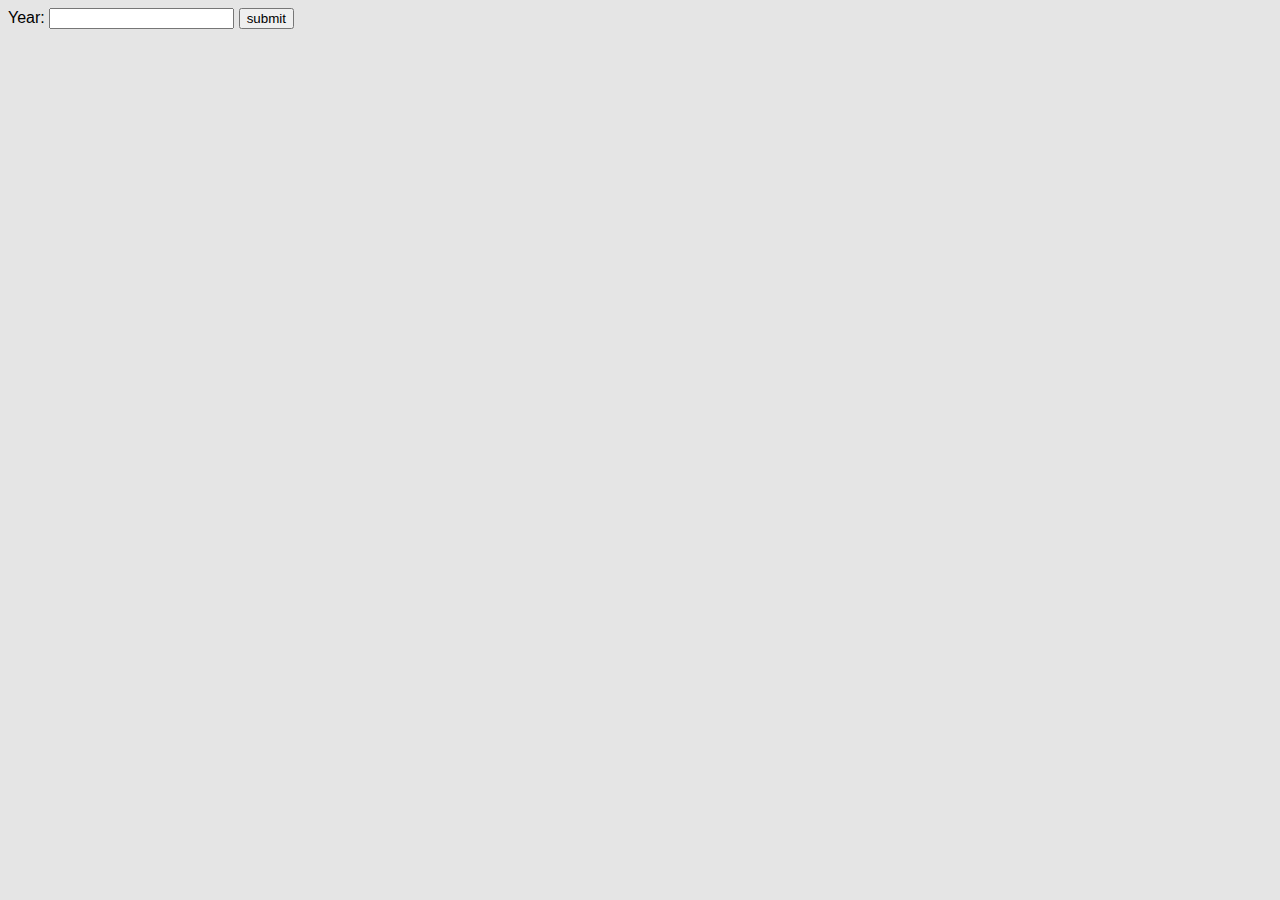
<file: WebProgramming_Lab/05-02-2021/index.html>
<html>
<head>
<link rel="stylesheet" href="styleC.css">
</head>
<script type="text/javascript" src="calendar.js"></script>
<script type="text/javascript">
function myFunction() {
var $calendar = document.getElementById("calendar");
var currentYear = document.getElementById("year").value;
var calendarize = new Calendarize();
calendarize.buildYearCalendar($calendar, currentYear);
}
</script>
<body>
Year: <input type="text" onfocus="this.value=''" id="year">
<button onclick="myFunction()">submit</button>
<div id="calendar"></div>
</body>
</html>
</file>
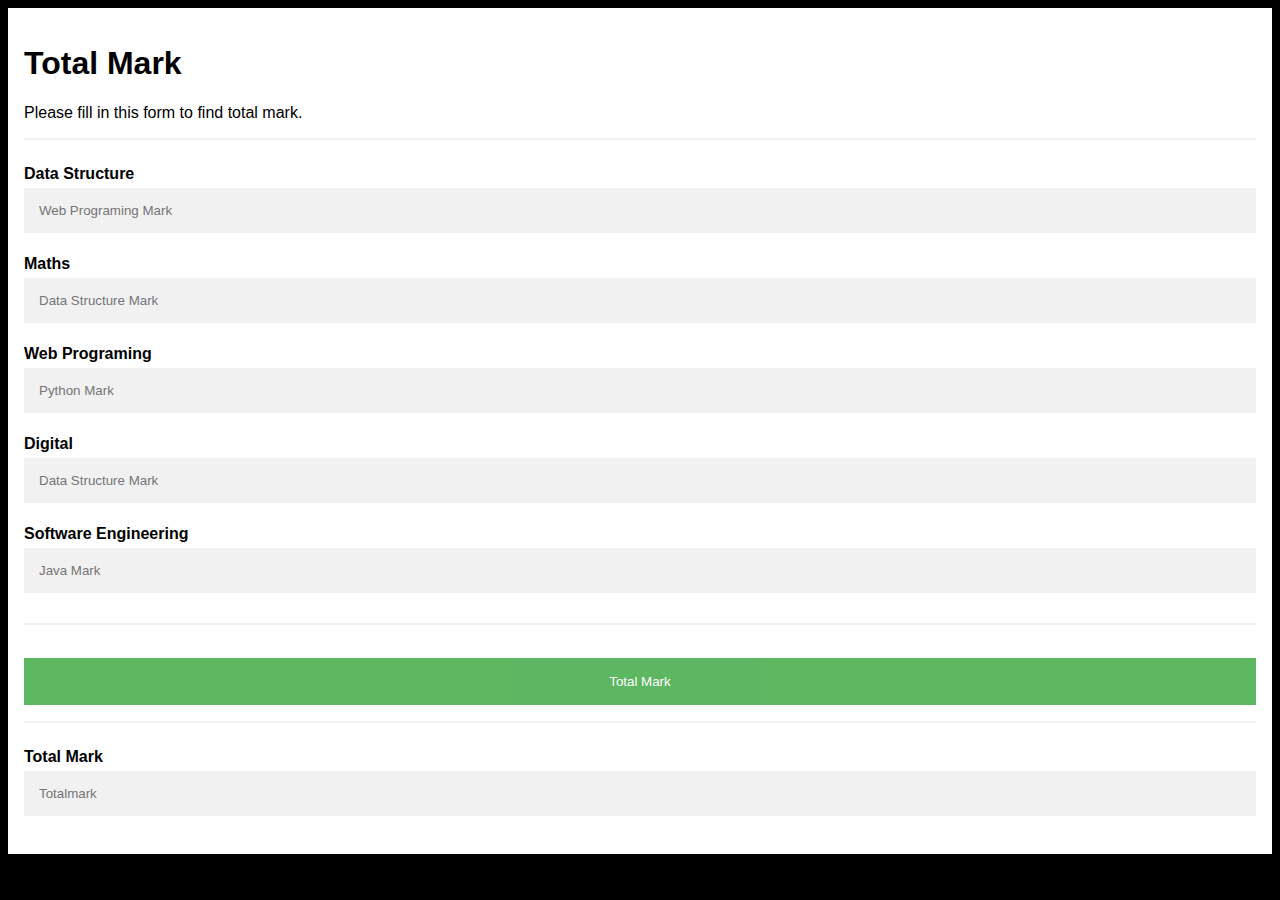
<file: WebProgramming_Lab/05-02-2021/tmark.html>
<html>
<head>
<meta name="viewport" content="width=device-width, initial-scale=1">
<style>
body {
  font-family: Arial, Helvetica, sans-serif;
  background-color: black;
}

* {
  box-sizing: border-box;
}
.container {
  padding: 16px;
  background-color: white;
}
input[type=text], input[type=password] {
  width: 100%;
  padding: 15px;
  margin: 5px 0 22px 0;
  display: inline-block;
  border: none;
  background: #f1f1f1;
}

input[type=text]:focus, input[type=password]:focus {
  background-color: #ddd;
  outline: none;
}
hr {
  border: 1px solid #f1f1f1;
  margin-bottom: 25px;
}
.registerbtn {
  background-color: #4CAF50;
  color: white;
  padding: 16px 20px;
  margin: 8px 0;
  border: none;
  cursor: pointer;
  width: 100%;
  opacity: 0.9;
}

.registerbtn:hover {
  opacity: 1;
}

a {
  color: dodgerblue;
}
</style>
<script>
  function calcSum() {
      let num1 = document.getElementsByName("mark1")[0].value;
      let num2 = document.getElementsByName("mark2")[0].value;
      let num3 = document.getElementsByName("mark3")[0].value;
      let num4 = document.getElementsByName("mark4")[0].value;
      let num5 = document.getElementsByName("mark5")[0].value;
      let sum = Number(num1) + Number(num2) + Number(num3) + Number(num4) +Number(num5);
      document.getElementsByName("sum")[0].value = sum;

  }
</script>

</head>
<body>

<form action="/action_page.php">
  <div class="container">
    <h1>Total Mark</h1>
    <p>Please fill in this form to find total mark.</p>
    <hr>

    <label for="web"><b>Data Structure</b></label>
    <input type="text" placeholder="Web Programing Mark" name="mark1" id="web" required>


    <label for="ds"><b>Maths</b></label>
    <input type="text" placeholder="Data Structure Mark" name="mark2"  id="ds" required>

    <label for="python"><b>Web Programing</b></label>
    <input type="text" placeholder="Python Mark"  id="py" name="mark3" required>

    <label for="android"><b>Digital</b></label>
    <input type="text" placeholder="Data Structure Mark"  id="an" name="mark4" required>

    <label for="java"><b>Software Engineering</b></label>
    <input type="text" placeholder="Java Mark" name="mark5" id="ja" required>

<hr>
    <button type="submit" class="registerbtn" onclick="calcSum()">Total Mark</button>
    <hr>
    <label for="total"><b>Total Mark</b></label>
    <input type="text" placeholder="Totalmark"  id="total" name="sum" readonly>
  </div>
</form>

</body>
</html>
</file>
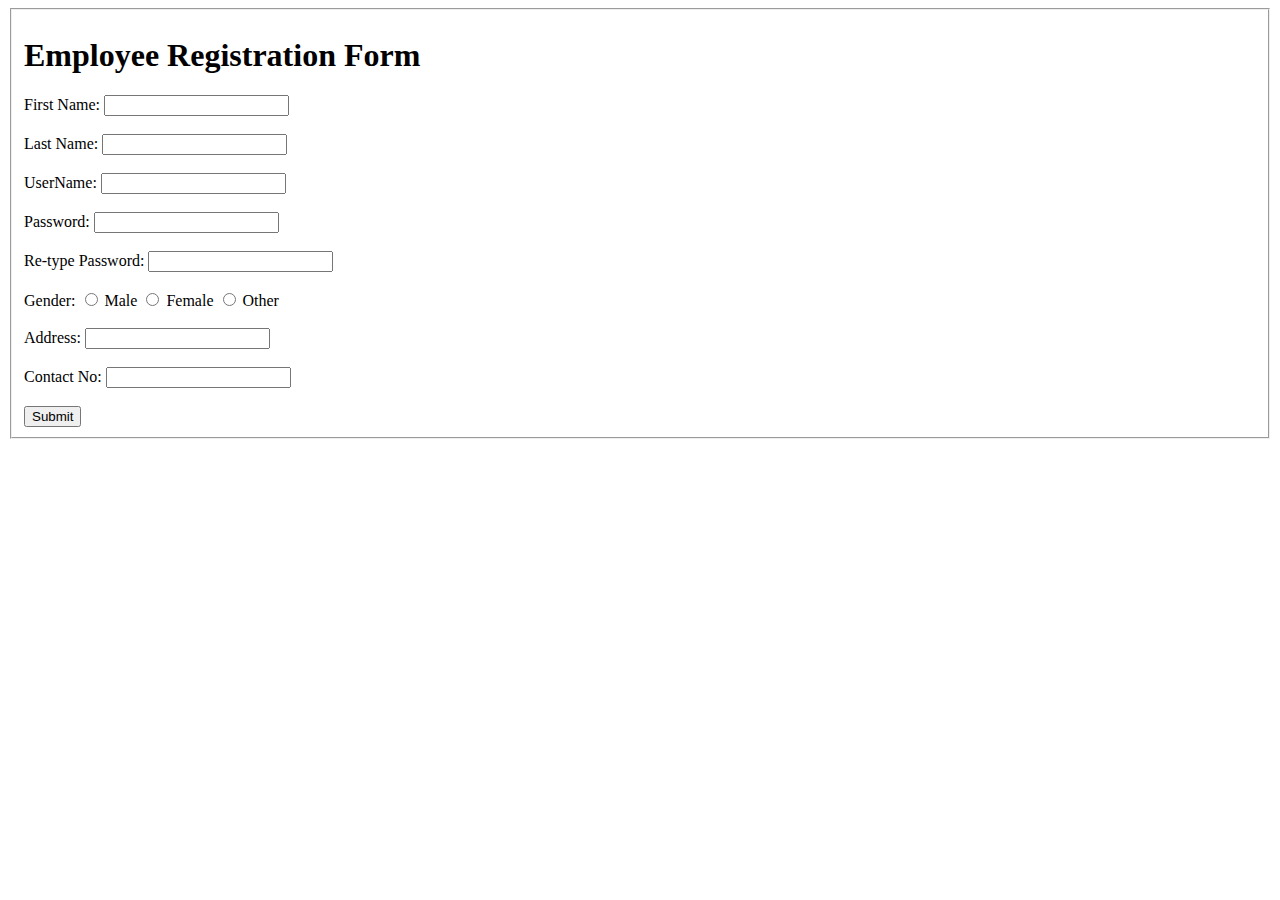
<file: WebProgramming_Lab/12-01-2021/eform.html>
<html>
<body>
<form action="action.html" method="POST">
<fieldset>
<h1>Employee Registration Form</h1>
First Name: <input type="text" name="first name" value=" "><br><br>
Last Name: <input type="text" name="last name" value=" "><br><br>
UserName: <input type="text" name="username" value=" "><br><br>
Password: <input type="text" name="password" value=" "><br><br>
Re-type Password: <input type="text" name="re-type password" value=" "><br> <br>
Gender:
<input type="radio" name="gender" value="male"> Male
<input type="radio" name"gender" value="Female"> Female
<input type="radio" name="gender" value="Other"> Other<br><br>
Address: <input type="text" name="address" value=" "><br><br>
Contact No: <input type="text" name="contact no" value=" "><br><br>
<input type="Submit" value="Submit">
</fieldset>
</form>
</body>
</html>
</file>
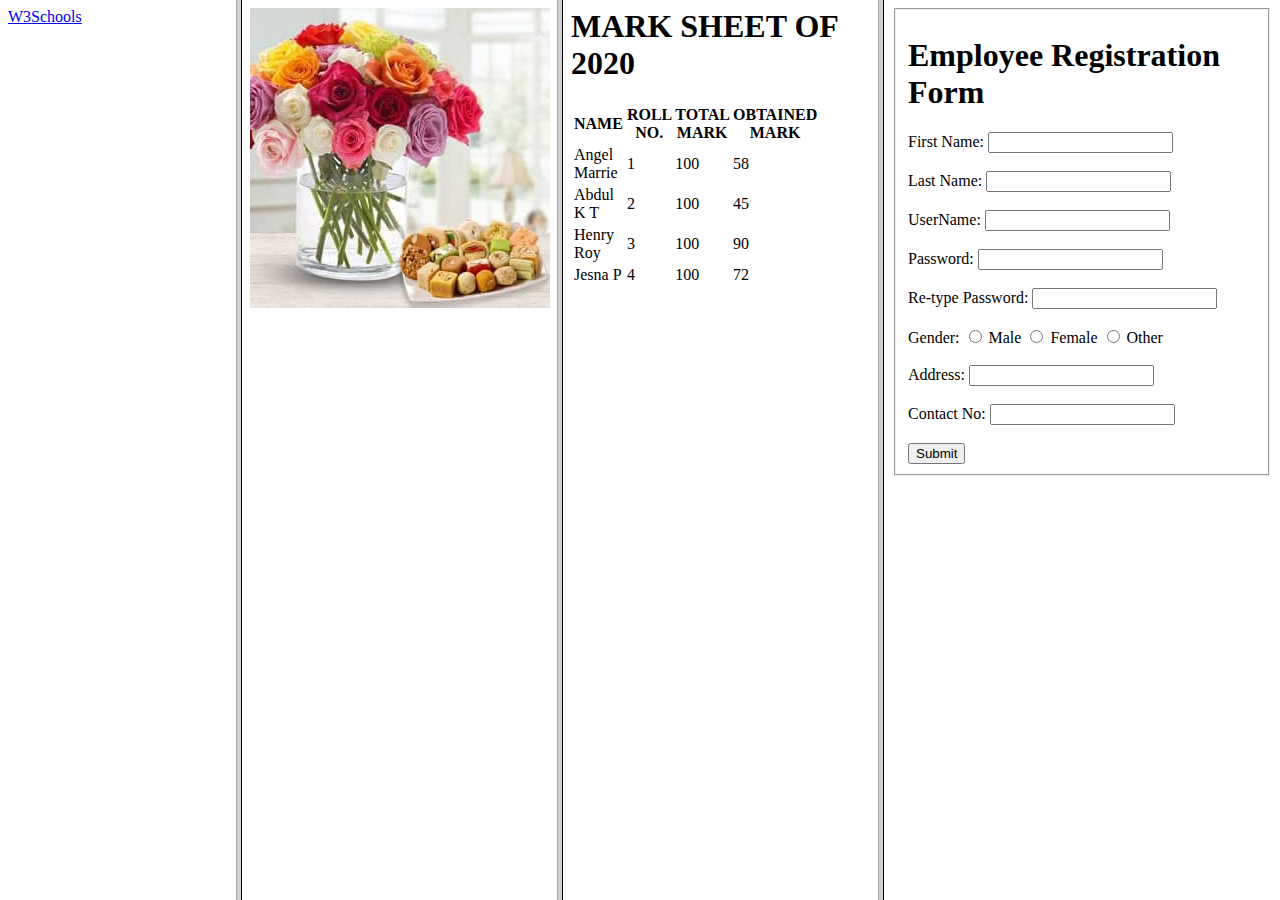
<file: WebProgramming_Lab/12-01-2021/frame1.html>
<html>
<head>
<title> This is frame.</title>
</head>
<frameset cols="150, 200, 200, 250">
<frame src="hl.html" name="first frame"/>
<frame src="image.html" name="second frame"/>
<frame src="table.html" name="third frame"/>
<frame src="eform.html" name="fourth frame"/>
<noframes>
<body>Your browser or device does not support frames</body>
</noframes>
</frameset>
</html>
</file>
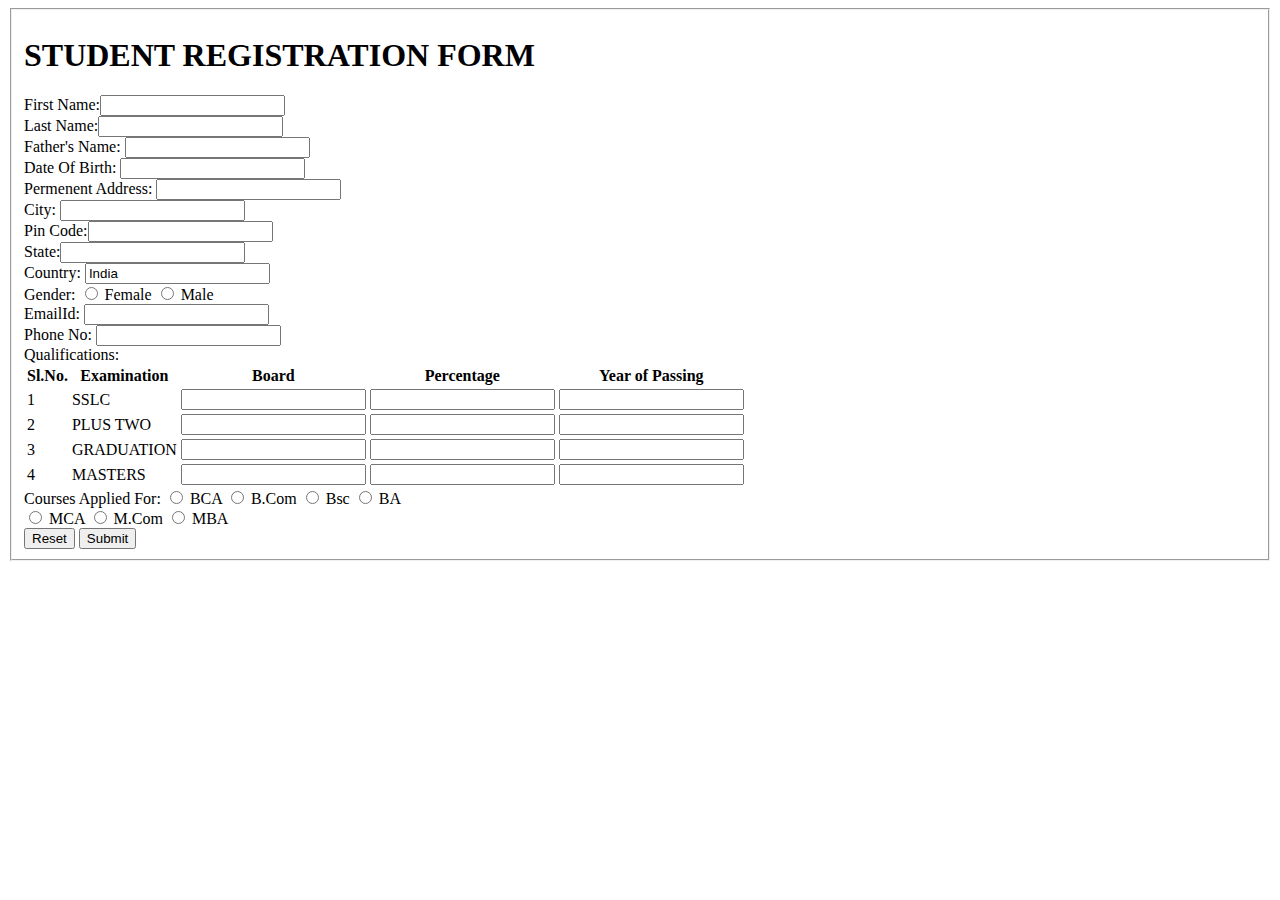
<file: WebProgramming_Lab/12-01-2021/regform.html>
<html>
<body>
<form action="action.html" method="POST">
<fieldset>
<h1>STUDENT REGISTRATION FORM</h1>
First Name:<input type="text" name="first name" value=" "><br>
Last Name:<input type="text" name="last name" value=" "><br>
Father's Name: <input type="text" name="father name" value=" "><br>
Date Of Birth: <input type="text" name="dob" value=" "><br>
Permenent Address: <input type="text" name="personal address" value=" "><br>
City: <input type="text" name="city" value=" "><br>
Pin Code:<input type="text" name="pin code" value=" "><br>
State:<input type="text" name"state" value=" "><br>
Country: <input type="text" name="country" value="India"><br>
Gender: <input type="radio" name="gender" value="Female"> Female
<input type="radio" name="gender" value="Male"> Male<br>
EmailId: <input type="text" name="emailid" value=" "><br>
Phone No: <input type="text" name="phone no" value=" "><br>
Qualifications:<br>
<table>
<tr>
<th>Sl.No.</th>
<th>Examination</th>
<th>Board</th>
<th>Percentage</th>
<th>Year of Passing</th>
</tr>
<tr>
<td>1</td>
<td>SSLC</td>
<td><input type="text" name="Qualifications"></td>
<td><input type="text" name="Qualifications"></td>
<td><input type="text" name="Qualifications"></td>
</tr>
<tr>
<td>2</td>
<td>PLUS TWO</td>
<td><input type="text" name="Qualifications"></td>
<td><input type="text" name="Qualifications"></td>
<td><input type="text" name="Qualifications"></td>
</tr>
<tr>
<td>3</td>
<td>GRADUATION</td>
<td><input type="text" name="Qualifications"></td>
<td><input type="text" name="Qualifications"></td>
<td><input type="text" name="Qualifications"></td>
</tr>
<tr>
<td>4</td>
<td>MASTERS</td>
<td><input type="text" name="Qualifications"></td>
<td><input type="text" name="Qualifications"></td>
<td><input type="text" name="Qualifications"></td>
</tr>
</table>
Courses Applied For:
<input type="radio" name="option" value="BCA"> BCA
<input type="radio" name="option" value="B.Com"> B.Com
<input type="radio" name="option" value="Bsc"> Bsc
<input type="radio" name="option" value="BA"> BA<br>
<input type="radio" name="option" value="MCA"> MCA
<input type="radio" name="option" value="Mtech"> M.Com
<input type="radio" name="option" value="mba"> MBA<br>
<input type="Reset" value="Reset">
<input type="Submit" value="Submit">
</fieldset>
</form>
</body>
</html>
</file>
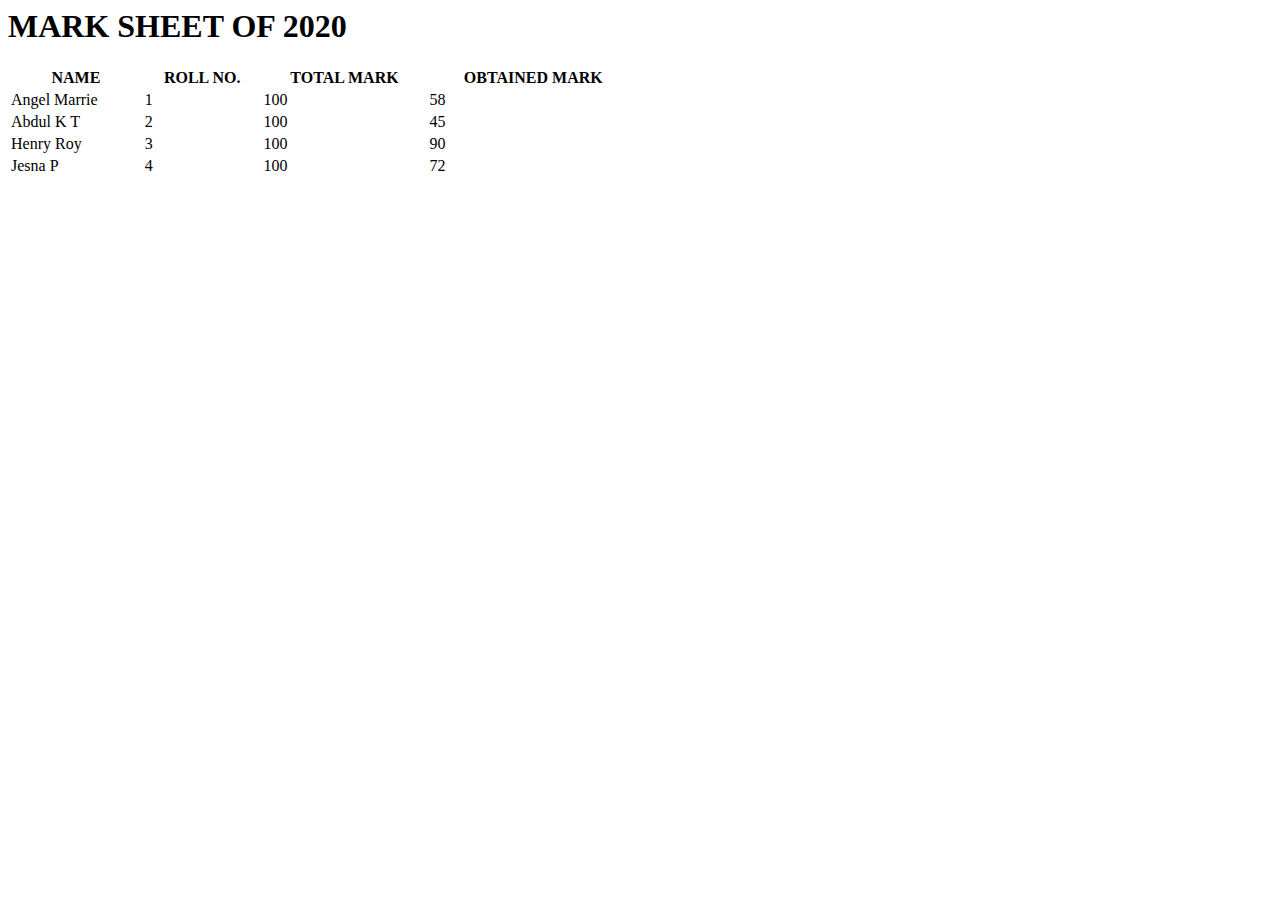
<file: WebProgramming_Lab/12-01-2021/table.html>
<html>
<head>
<title>This shows table.</title>
</head>
<body>
<h1> MARK SHEET OF 2020</h1>
<table style="width:50%">
<tr>
<th>NAME</th>
<th>ROLL NO. </th>
<th>TOTAL MARK</th>
<th>OBTAINED MARK</th>
</tr>
<tr>
<td>Angel Marrie</td>
<td>1</td>
<td>100</td>
<td>58</td>
</tr>
<tr>
<td>Abdul K T</td>
<td>2</td>
<td>100</td>
<td>45</td>
</tr>
<tr>
<td>Henry Roy</td>
<td>3</td>
<td>100</td>
<td>90</td>
</tr>
<tr>
<td>Jesna P</td>
<td>4</td>
<td>100</td>
<td>72</td>
</tr>
</table>
</body>
</html>
</file>
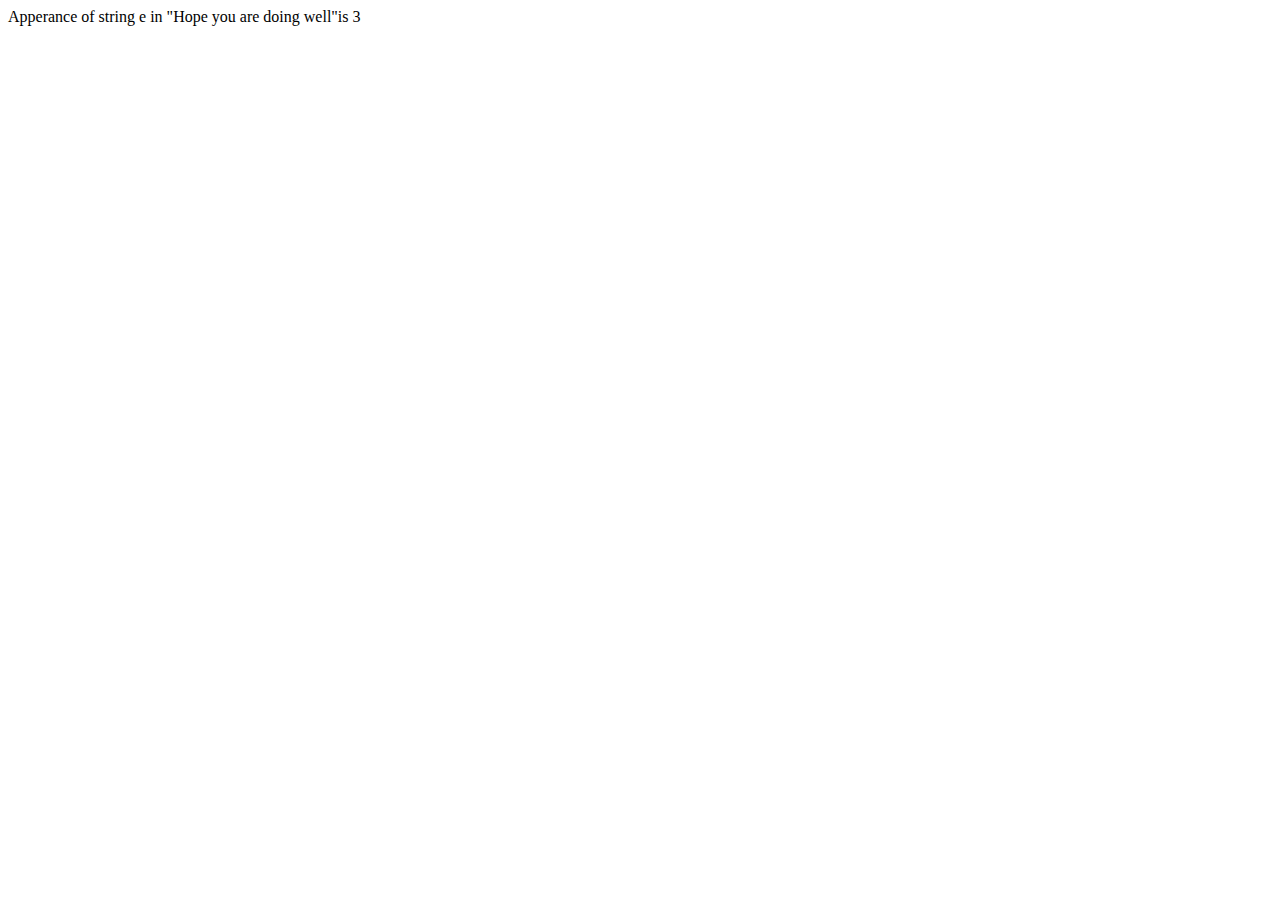
<file: WebProgramming_Lab/26-01-2021/letter e.html>
<html>
<body>
<script language="javascript" type="text/javascript">
var letter_Count=0;
var str="Hope you are doing well";
var letter="e";
for(var position=0; position<str.length;position++)
{
if(str.charAt(position)==letter)
{
letter_Count+=1;
}
}
document.write('Apperance of string e in "' )
document.write(str  + '"is ' )
document.write(letter_Count  + " <br>")
</script>
</body>
</html>
</file>
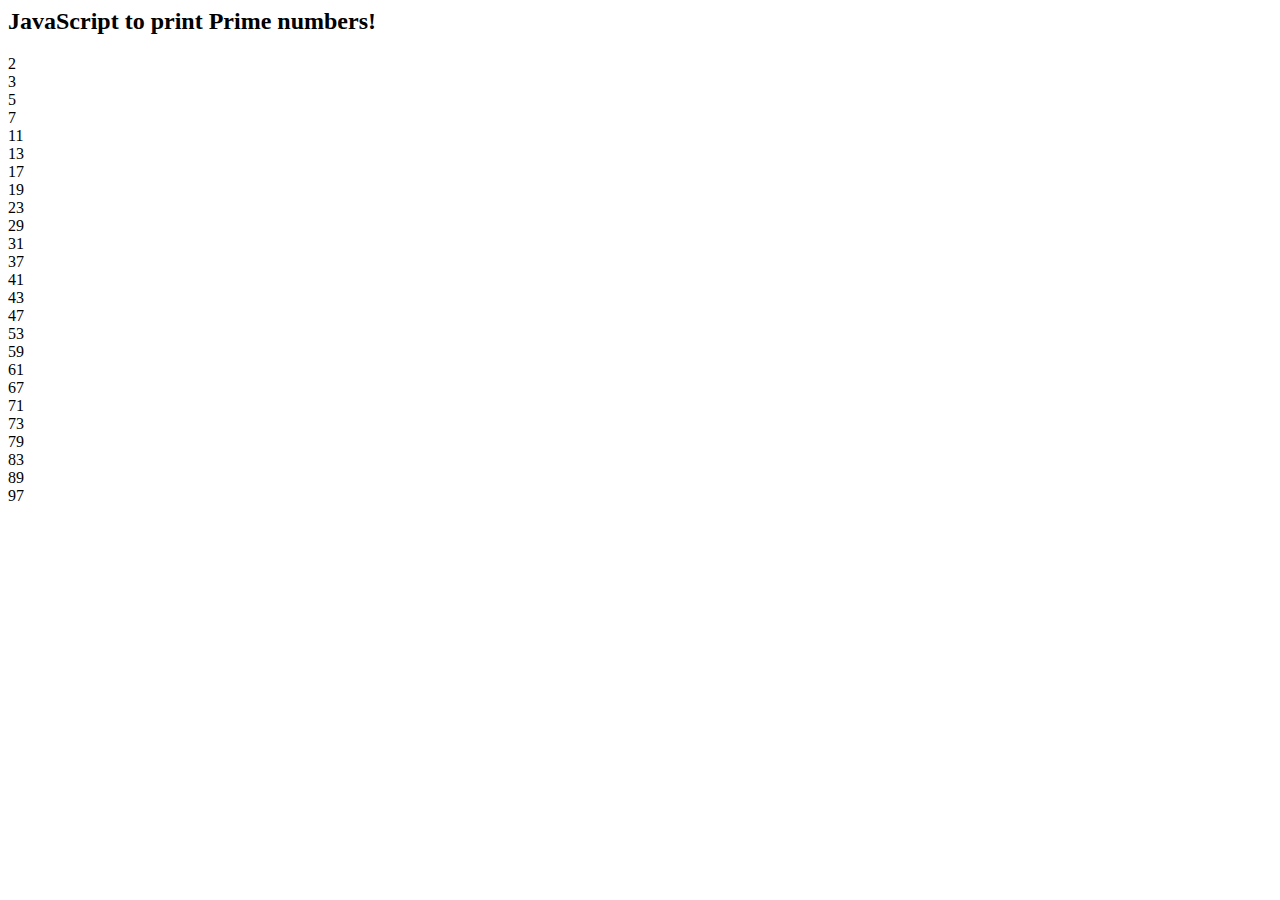
<file: WebProgramming_Lab/26-01-2021/prime.html>
<html>
<head>
<title>JavaScript to print prime numbers!</title>
<meta charset="UTF-8">
<meta name="viewport" content="width=device-width, initial-scale=1.0">
</head>
<body>
<h2>JavaScript to print Prime numbers!</h2>
<script>
var i = 0;
var j = 0;
for (i = 1; i <= 100; i++) 
{
c = 0;
for (j = 1; j <= i; j++) 
{
if (i % j == 0) 
{
c++;
}
}
if (c == 2) 
{
document.write(i + " <br>")
}
}
</script>
</body>
</html>
</file>
<file: WebProgramming_Lab/05-02-2021/styleC.css>
html, body {
background: #e5e5e5;
font-family: sans-serif;
}

.month {
width: 300px;
padding: 20px;
background: #fff;
position: relative;
overflow: hidden;
float: left;
margin: 20px;
height: 350px;
}
.month h3 {
text-align: center;
margin: -20px -20px 30px -20px;
padding: 20px 0;
background: red;
color: #fff;
}

.day, .dow, .dummy-day {
display: inline-block;
width: 12.7864%;
float: left;
text-align: center;
margin-right: 1.5%;
}

.dow {
font-weight: bold;
margin-bottom: 10px;
}

.day {
color: #333;
cursor: pointer;
box-shadow: inset 0 0 0 1px #eee;
}
.day.weekend {
background: #fafaff;
}
.day:hover {
background: yellow;
}

.day, .dummy-day {
height: 40px;
line-height: 40px;
margin-bottom: 1.5%;
background: #fff;
}

.dummy-day {
background: #f5f5f5;
color: #ccc;
}
</file>
